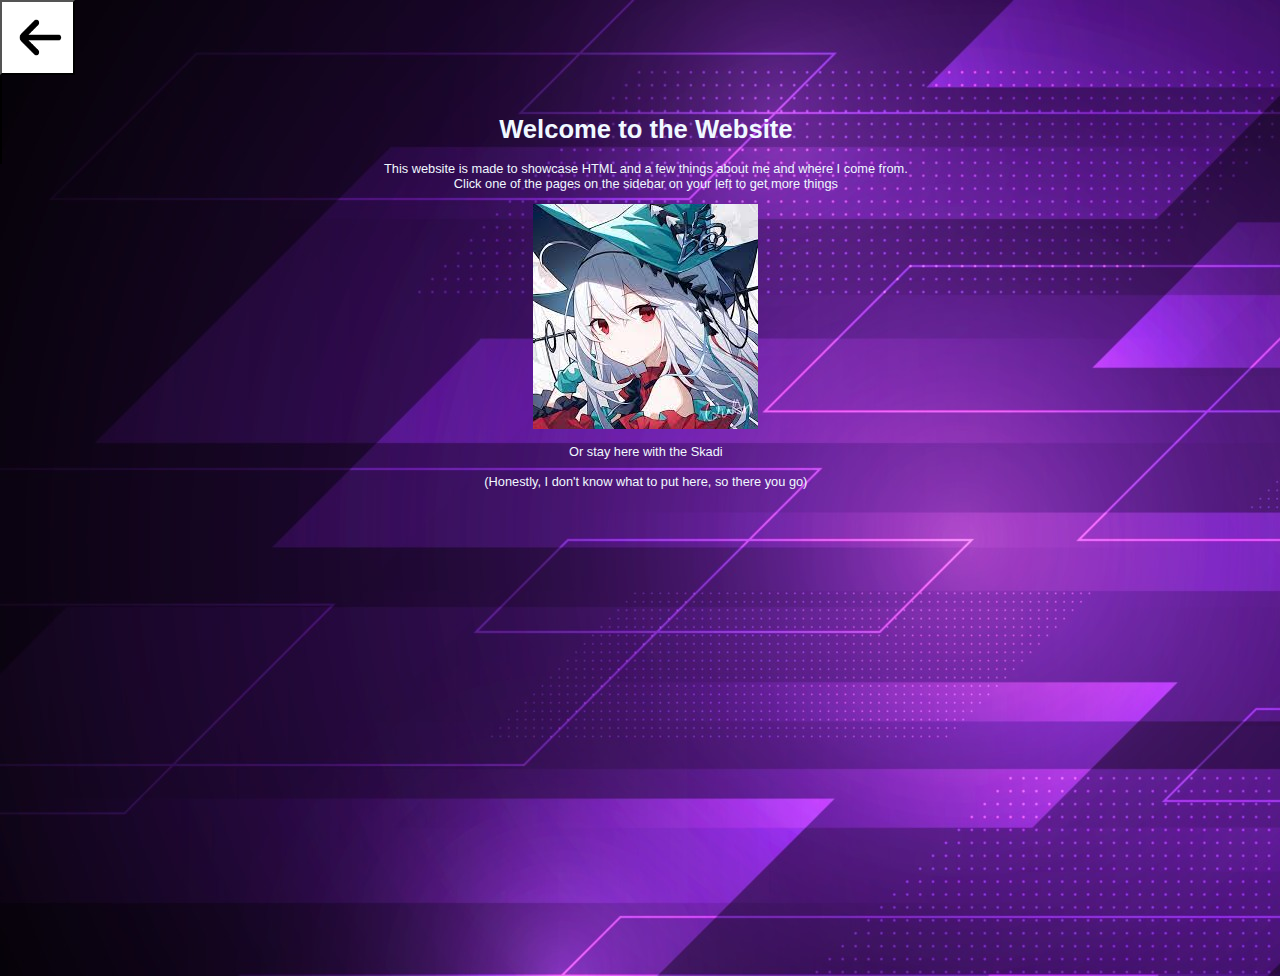
<file: index.html>
<!DOCTYPE html>
<html>
    <head>
        <meta charset="UTF-8">
        <meta http-equiv="X-UA-Compatible">
        <meta name="viewport" content="width=device-width, initial-scale=1.0">
        <title>The Website</title>
        <link rel="stylesheet" href="./styles/stylehome.css">
    <head>


    <body>
        <div class="background-pic">
            <button type="button" id="side-button"></button>
            <div class="sidebar">
                <div id="rec2"></div>
                <div id="rectangles"></div>
                <a href="./index.html">HOME</a>
                <a href="./profile/profile.html">PROFILE</a>
                <a href="./hometown/hometown.html">HOMETOWN</a>
                <a href="./food/food.html">FOODSTUFFS</a>
                <a href="./tourist/tourist.html">TOURISM</a>
            </div>

            <div class="content">
                <h1>Welcome to the Website</h1>
                <p>This website is made to showcase HTML and a few things about me and where I come from.<br>
                Click one of the pages on the sidebar on your left to get more things</p>
                <img src="./images/skadi.jpeg" alt="" id="skadi">
                <p>Or stay here with the Skadi<br><br>(Honestly, I don't know what to put here, so there you go)</p>
            </div>

        </div>

        <script lang="javascript" src="./scripts/sidebar.js"></script>
    </body>
</html>
</file>
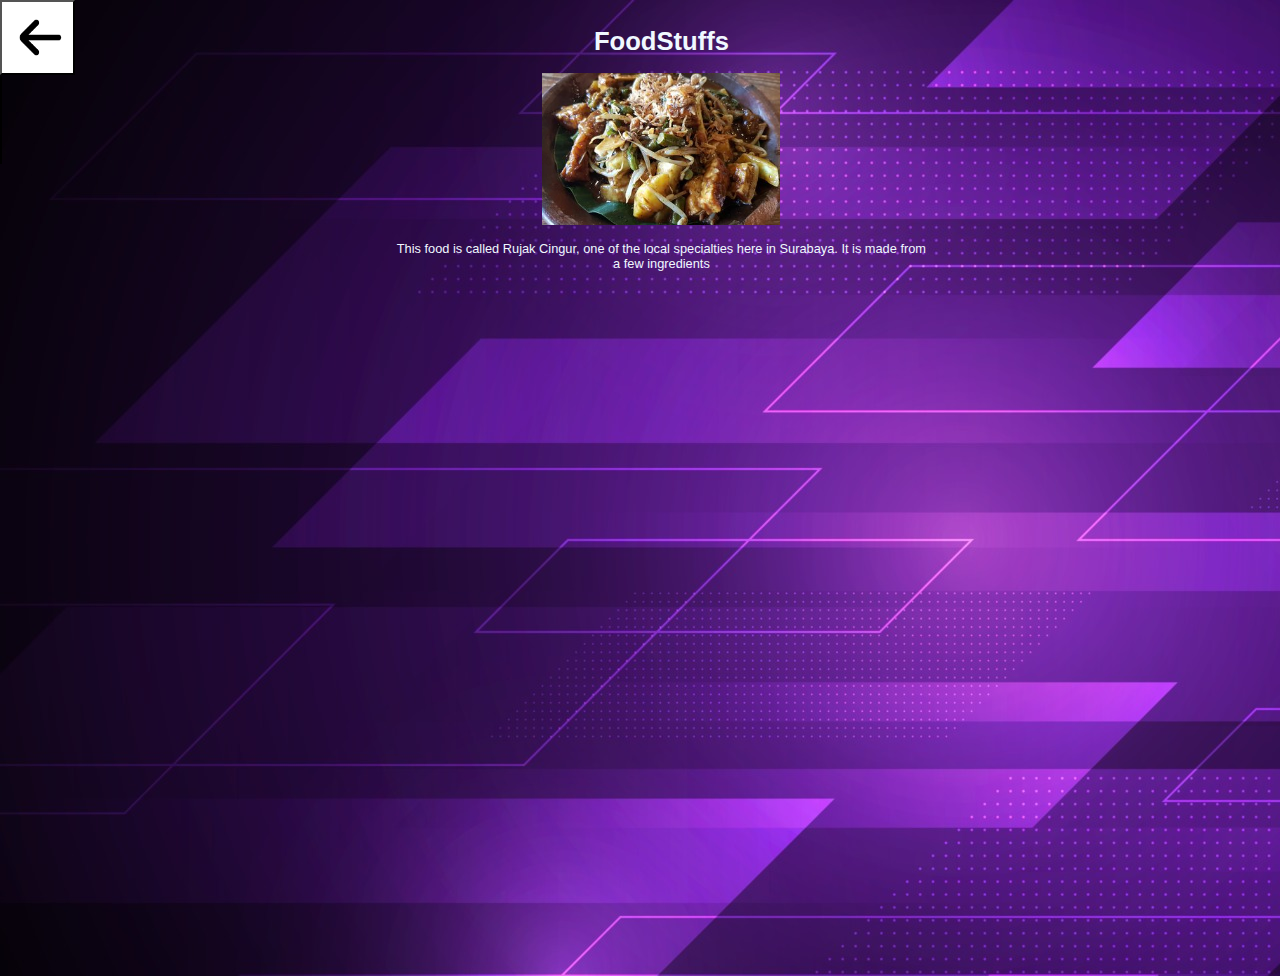
<file: food/food.html>
<!DOCTYPE html>
<html>

<head>
    <meta charset="UTF-8">
    <meta http-equiv="X-UA-Compatible">
    <meta name="viewport" content="width=device-width, initial-scale=1.0">
    <title>FOOD</title>
    <link rel="stylesheet" href="../styles/styleprofile.css">

    <head>


    <body>
        <div class="background-pic">
            <button type="button" id="side-button"></button>
            <div class="sidebar">
                <div id="rec2"></div>
                <div id="rectangles"></div>
                <a href="../index.html">HOME</a>
                <a href="../profile/profile.html">PROFILE</a>
                <a href="../hometown/hometown.html">HOMETOWN</a>
                <a href="./food.html">FOODSTUFFS</a>
                <a href="../tourist/tourist.html">TOURISM</a>
            </div>

            <div class="content">
                <h1>FoodStuffs</h1>
                <img src="../images/rujakcingur.jpg" alt="" width="45%" height="45%">

                <p>This food is called Rujak Cingur, one of the local specialties here in Surabaya. It is made from<br>
                a few ingredients</p>
            </div>

        </div>

        <script lang="javascript" src="../scripts/sidebar.js"></script>
    </body>

</html>
</file>
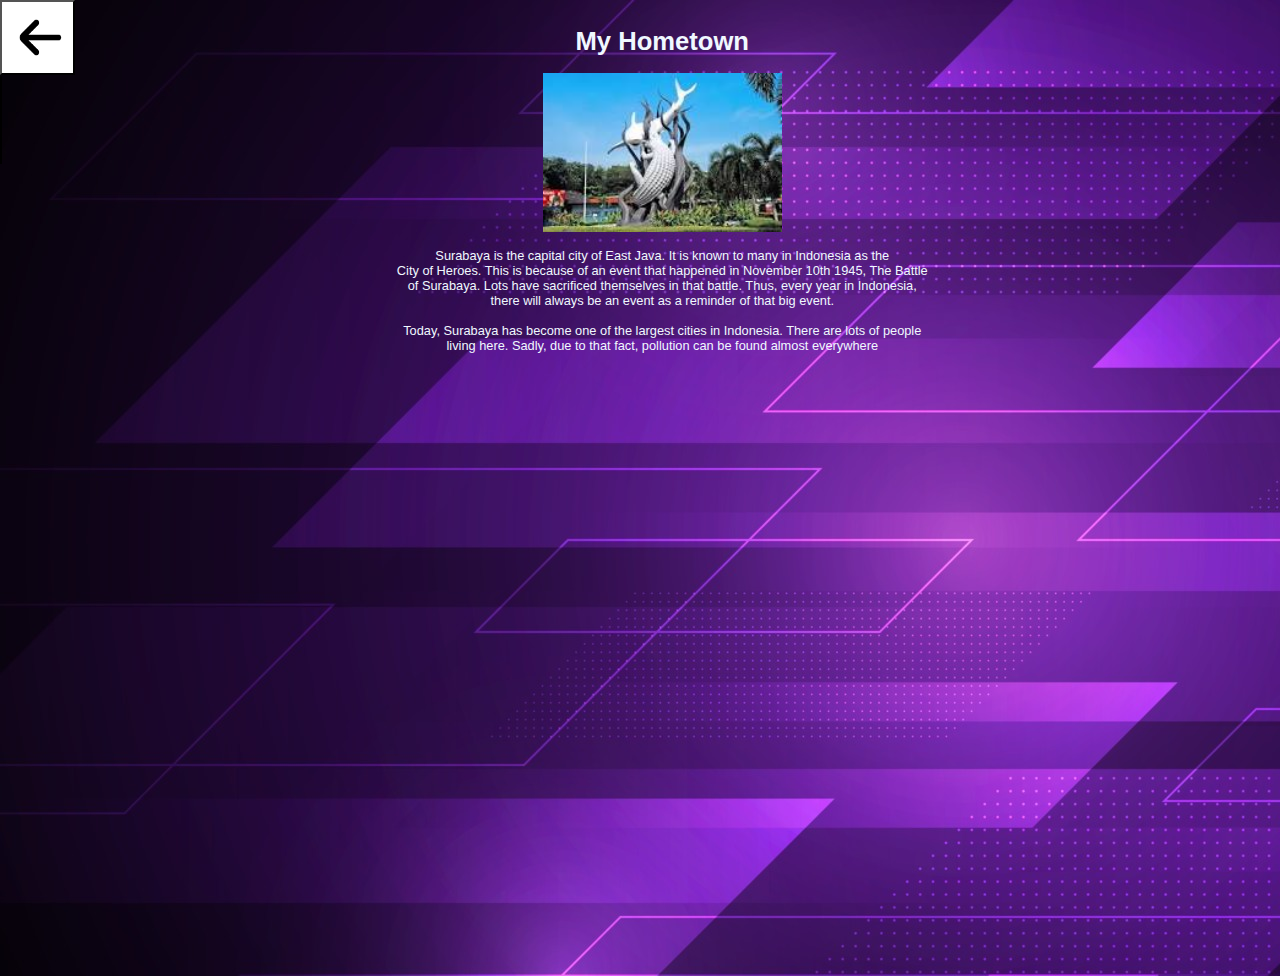
<file: hometown/hometown.html>
<!DOCTYPE html>
<html>

<head>
    <meta charset="UTF-8">
    <meta http-equiv="X-UA-Compatible">
    <meta name="viewport" content="width=device-width, initial-scale=1.0">
    <title>Hometown</title>
    <link rel="stylesheet" href="../styles/styleprofile.css">

    <head>


    <body>
        <div class="background-pic">
            <button type="button" id="side-button"></button>
            <div class="sidebar">
                <div id="rec2"></div>
                <div id="rectangles"></div>
                <a href="../index.html">HOME</a>
                <a href="../profile/profile.html">PROFILE</a>
                <a href="./hometown.html">HOMETOWN</a>
                <a href="../food/food.html">FOODSTUFFS</a>
                <a href="../tourist/tourist.html">TOURISM</a>
            </div>

            <div class="content">
                <h1>My Hometown</h1>
                <img src="../images/Surabaya.jpeg" alt="" width="45%" height="45%">
                
                <p>Surabaya is the capital city of East Java. It is known to many in Indonesia as the<br>
                City of Heroes. This is because of an event that happened in November 10th 1945, The Battle<br>
                of Surabaya. Lots have sacrificed themselves in that battle. Thus, every year in Indonesia,<br>
                there will always be an event as a reminder of that big event.<br><br>
                Today, Surabaya has become one of the largest cities in Indonesia. There are lots of people<br>
                living here. Sadly, due to that fact, pollution can be found almost everywhere</p>
            </div>

        </div>

        <script lang="javascript" src="../scripts/sidebar.js"></script>
    </body>

</html>
</file>
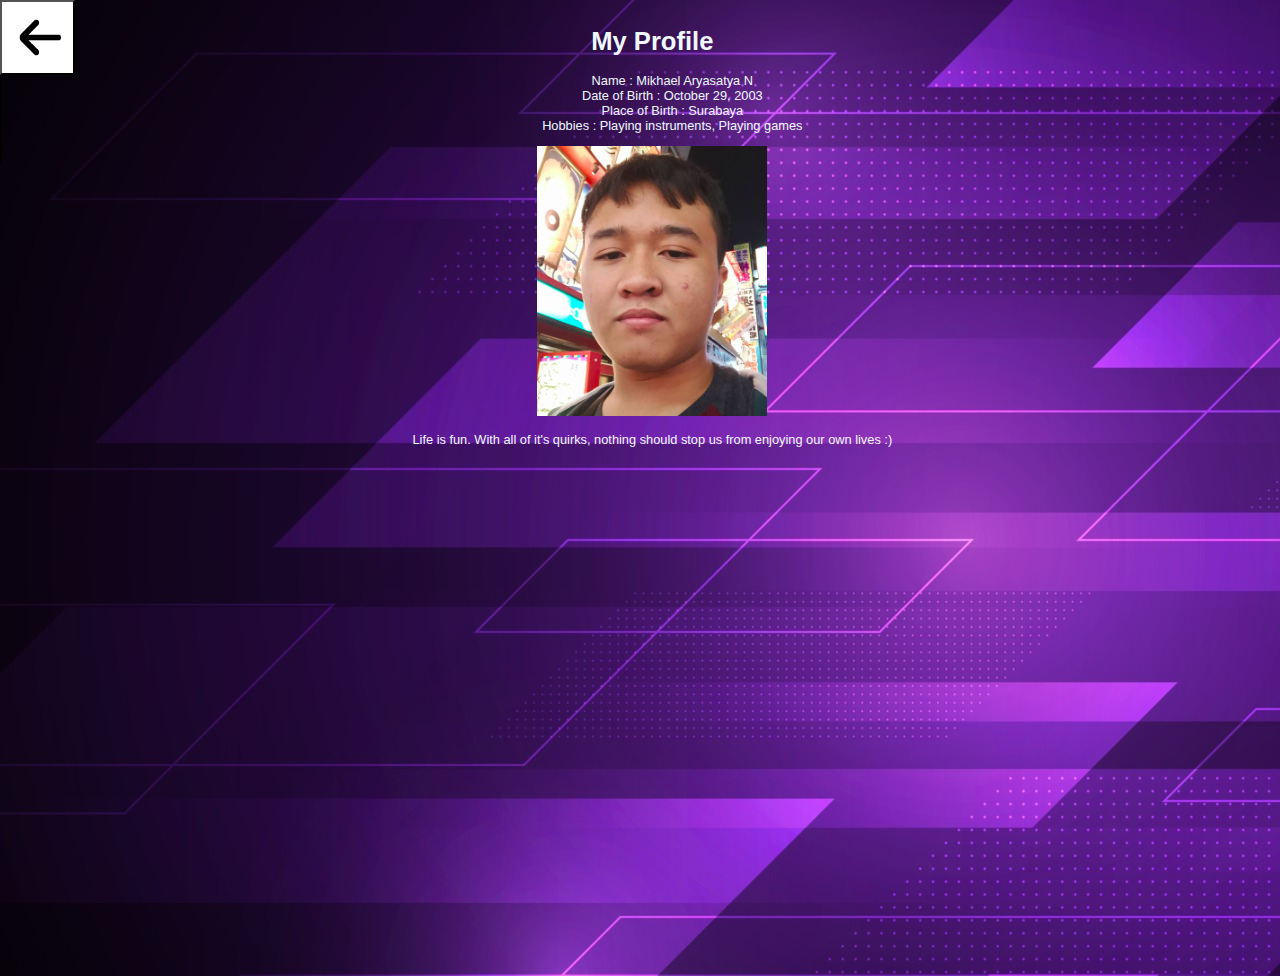
<file: profile/profile.html>
<!DOCTYPE html>
<html>

<head>
    <meta charset="UTF-8">
    <meta http-equiv="X-UA-Compatible">
    <meta name="viewport" content="width=device-width, initial-scale=1.0">
    <title>Profile Page</title>
    <link rel="stylesheet" href="../styles/styleprofile.css">

    <head>


    <body>
        <div class="background-pic">
            <button type="button" id="side-button"></button>
            <div class="sidebar">
                <div id="rec2"></div>
                <div id="rectangles"></div>
                <a href="../index.html">HOME</a>
                <a href="./profile.html">PROFILE</a>
                <a href="../hometown/hometown.html">HOMETOWN</a>
                <a href="../food/food.html">FOODSTUFFS</a>
                <a href="../tourist/tourist.html">TOURISM</a>
            </div>

            <div class="content">
                <h1>My Profile</h1>
                
                <ul style="list-style: none; text-align: center;">
                    <li>Name            : Mikhael Aryasatya N</li>
                    <li>Date of Birth   : October 29, 2003</li>
                    <li>Place of Birth  : Surabaya</li>
                    <li>Hobbies         : Playing instruments, Playing games</li>
                </ul>
                <img src="../images/MyPic.png" alt="" width="45%" height="45%">
                <p>Life is fun. With all of it's quirks, nothing should stop us from enjoying our own lives :)</p>
            </div>

        </div>

        <script lang="javascript" src="../scripts/sidebar.js"></script>
    </body>

</html>
</file>
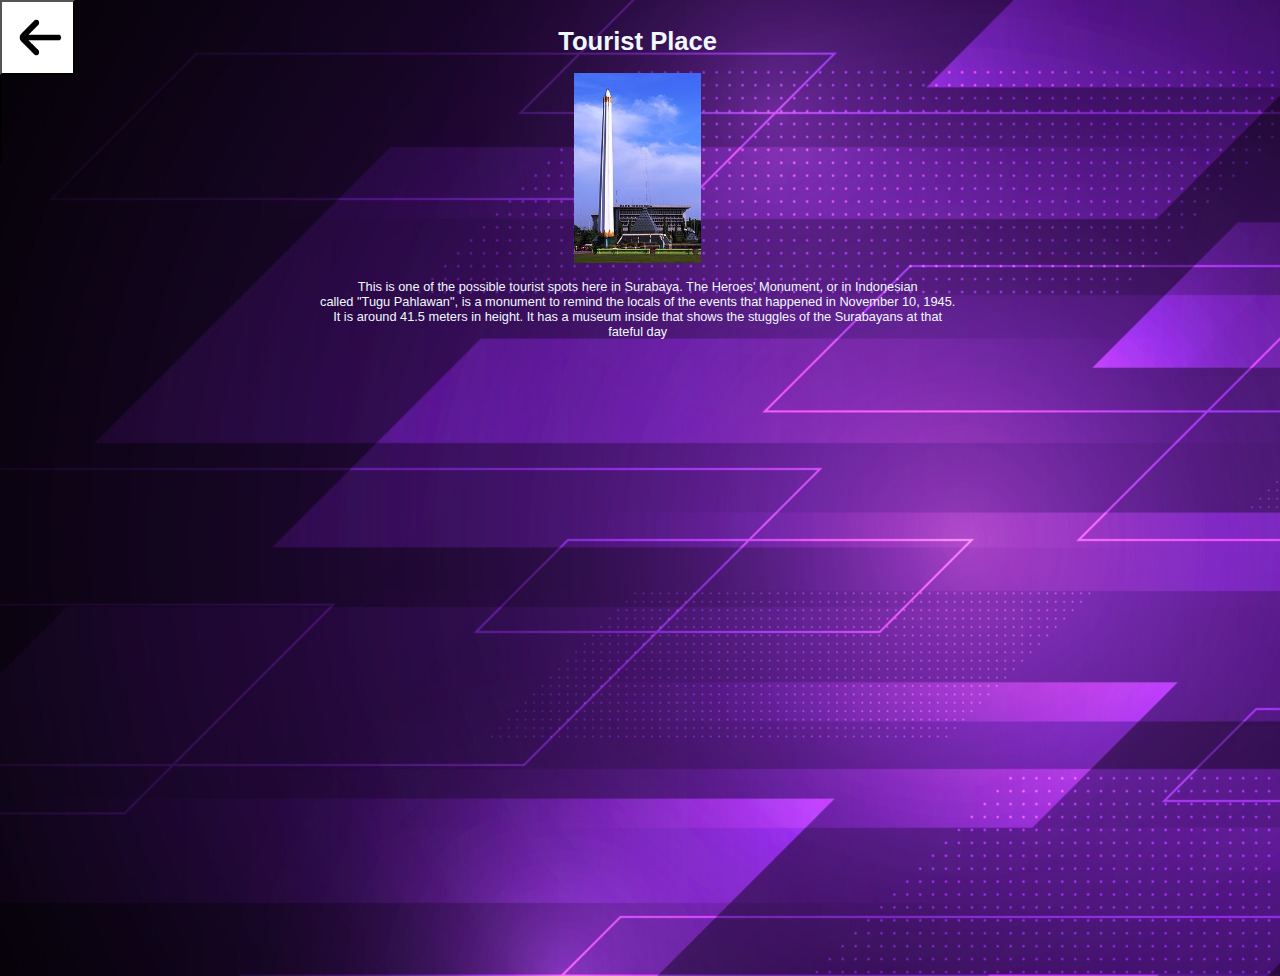
<file: tourist/tourist.html>
<!DOCTYPE html>
<html>

<head>
    <meta charset="UTF-8">
    <meta http-equiv="X-UA-Compatible">
    <meta name="viewport" content="width=device-width, initial-scale=1.0">
    <title>Tourism</title>
    <link rel="stylesheet" href="../styles/styletourist.css">

    <head>


    <body>
        <div class="background-pic">
            <button type="button" id="side-button"></button>
            <div class="sidebar">
                <div id="rec2"></div>
                <div id="rectangles"></div>
                <a href="../index.html">HOME</a>
                <a href="../profile/profile.html">PROFILE</a>
                <a href="../hometown/hometown.html">HOMETOWN</a>
                <a href="../food/food.html">FOODSTUFFS</a>
                <a href="./tourist.html">TOURISM</a>
            </div>

            <div class="content">
                <h1>Tourist Place</h1>
                <img src="../images/tugupahlawan.jpg" alt="" width="20%" height="20%">

                <p>This is one of the possible tourist spots here in Surabaya. The Heroes' Monument, or in Indonesian<br>
                called "Tugu Pahlawan", is a monument to remind the locals of the events that happened in November 10, 1945.<br>
                It is around 41.5 meters in height. It has a museum inside that shows the stuggles of the Surabayans at that<br>
                fateful day</p>
            </div>

        </div>

        <script lang="javascript" src="../scripts/sidebar.js"></script>
    </body>

</html>
</file>
<file: styles/stylehome.css>
body {
    margin : 0;
    padding : 0;
}


.background-pic {
    width : 100%;
    height : 200%;
    background-image: url(../images/background.jpg);
    position : relative;
}

.content{
    color: aliceblue;
    position: absolute;
    text-align: center;
    font-family: Helvetica;
    top: 10%;
    left: 30%;
    font-size: 1vw;
}




.sidebar {
    font-family: 'Trebuchet MS', 'Lucida Sans Unicode', 'Lucida Grande', 'Lucida Sans', Arial, sans-serif;
    position: relative;
    width: 0;
    height: 100vh;
    background-color: darkorange;
    transition: 1s;
}
#side-button {
    position : relative;
    z-index: 1;
    width: 75px;
    height : 75px;
    top : 0;
    left : 0;
    background-image: url(../images/arrow.png);
    background-size : cover;
    transition: 1s;
}
.sidebar a{
    position : relative;
    display: none;
    z-index: 1;
    text-decoration: none;
    font-size: 1vw;
    color: aliceblue;
    line-height: 3;
    top : 1%;
    border: 1px solid #000;
    width: 0;
    transition: 0.5s;
}

.sidebar #rectangles{
    position: relative;
    display: block;
    width: 0;
    height: 1vh;
    border: 1px solid #000;
    background-color: rgb(94, 0, 0);
    top : 0;
    left : 0;
    transition: 1s;
}
.sidebar #rec2 {
    position: relative;
    width: 0;
    height: 8.3vh;
    border: 1px solid #000;
    background-color: rgb(22, 0, 74);
    top: 0;
    left: 0;
    font-size: 1vw;
    text-align: center;
    color: aliceblue;
    transition: 1s;
}
</file>
<file: styles/styleprofile.css>
body {
    margin : 0;
    padding : 0;
}


.background-pic {
    width : 100%;
    height : 200%;
    background-image: url(../images/background.jpg);
    position : relative;
}

.content{
    color: aliceblue;
    position: absolute;
    text-align: center;
    font-family: Helvetica;
    top: 1%;
    left: 31%;
    font-size: 1vw;
}




.sidebar {
    font-family: 'Trebuchet MS', 'Lucida Sans Unicode', 'Lucida Grande', 'Lucida Sans', Arial, sans-serif;
    position: relative;
    width: 0;
    height: 100vh;
    background-color: darkorange;
    transition: 1s;
}
#side-button {
    position : relative;
    z-index: 1;
    width: 75px;
    height : 75px;
    top : 0;
    left : 0;
    background-image: url(../images/arrow.png);
    background-size : cover;
    transition: 1s;
}
.sidebar a{
    position : relative;
    display: none;
    z-index: 1;
    text-decoration: none;
    font-size: 1vw;
    color: aliceblue;
    line-height: 3;
    top : 1%;
    border: 1px solid #000;
    width: 0;
    transition: 0.5s;
}

.sidebar #rectangles{
    position: relative;
    display: block;
    width: 0;
    height: 1vh;
    border: 1px solid #000;
    background-color: rgb(94, 0, 0);
    top : 0;
    left : 0;
    transition: 1s;
}
.sidebar #rec2 {
    position: relative;
    width: 0;
    height: 8.3vh;
    border: 1px solid #000;
    background-color: rgb(22, 0, 74);
    top: 0;
    left: 0;
    font-size: 1vw;
    text-align: center;
    color: aliceblue;
    transition: 1s;
}
</file>
<file: styles/styletourist.css>
body {
    margin : 0;
    padding : 0;
}


.background-pic {
    width : 100%;
    height : 200%;
    background-image: url(../images/background.jpg);
    position : relative;
}

.content{
    color: aliceblue;
    position: absolute;
    text-align: center;
    font-family: Helvetica;
    top: 1%;
    left: 25%;
    font-size: 1vw;
}




.sidebar {
    font-family: 'Trebuchet MS', 'Lucida Sans Unicode', 'Lucida Grande', 'Lucida Sans', Arial, sans-serif;
    position: relative;
    width: 0;
    height: 100vh;
    background-color: darkorange;
    transition: 1s;
}
#side-button {
    position : relative;
    z-index: 1;
    width: 75px;
    height : 75px;
    top : 0;
    left : 0;
    background-image: url(../images/arrow.png);
    background-size : cover;
    transition: 1s;
}
.sidebar a{
    position : relative;
    display: none;
    z-index: 1;
    text-decoration: none;
    font-size: 1vw;
    color: aliceblue;
    line-height: 3;
    top : 1%;
    border: 1px solid #000;
    width: 0;
    transition: 0.5s;
}

.sidebar #rectangles{
    position: relative;
    display: block;
    width: 0;
    height: 1vh;
    border: 1px solid #000;
    background-color: rgb(94, 0, 0);
    top : 0;
    left : 0;
    transition: 1s;
}
.sidebar #rec2 {
    position: relative;
    width: 0;
    height: 8.3vh;
    border: 1px solid #000;
    background-color: rgb(22, 0, 74);
    top: 0;
    left: 0;
    font-size: 1vw;
    text-align: center;
    color: aliceblue;
    transition: 1s;
}
</file>
